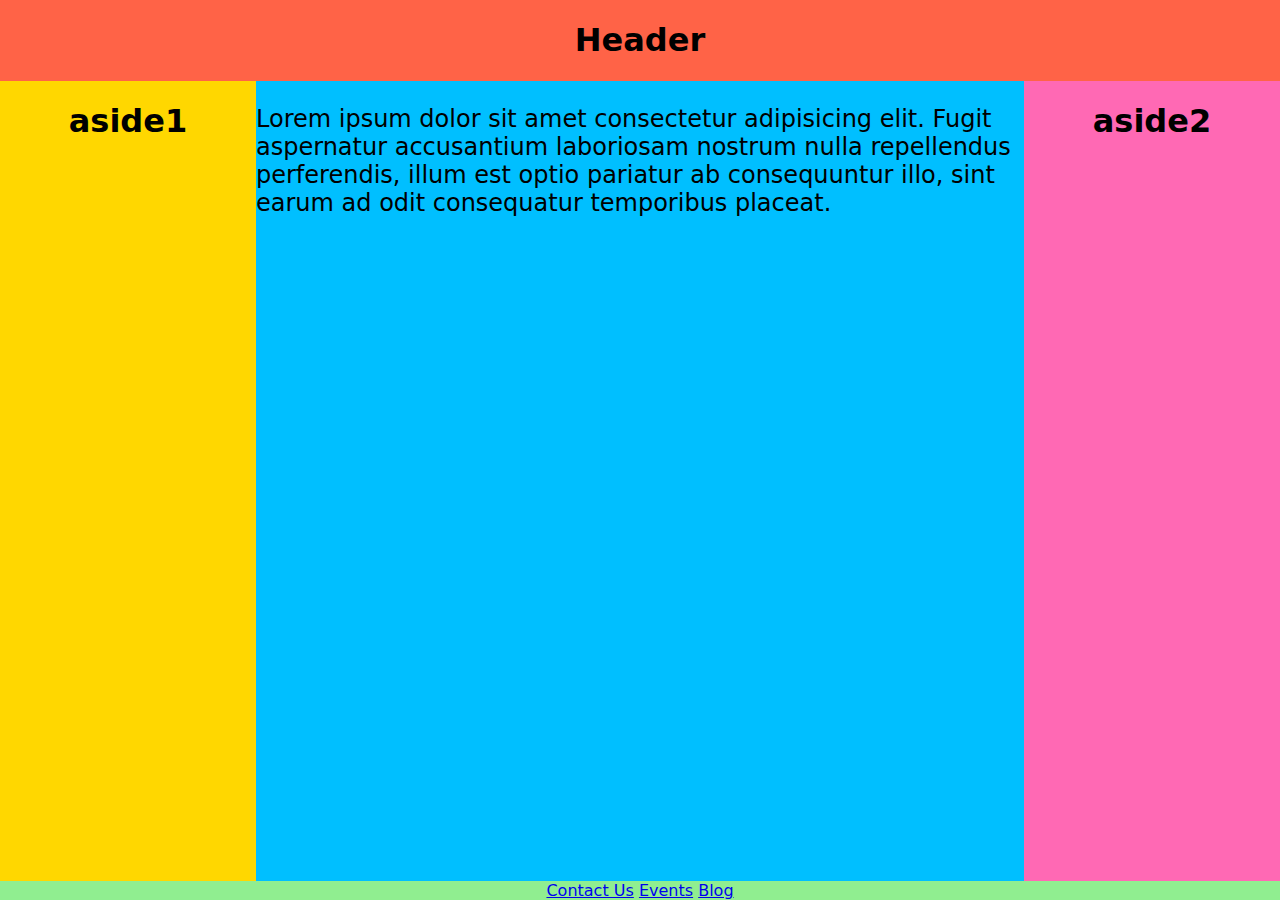
<file: homework/Flexbox/index.html>
<!DOCTYPE html>
<html lang="en">
  <head>
    <meta charset="UTF-8" />
    <meta name="viewport" content="width=device-width, initial-scale=1.0" />
    <title>Flex</title>
    <link rel="stylesheet" type="text/css" href="styles.css" />
  </head>
  <body>
    <div class="wrapper">
      <header class="header">
        <h1><b>Header</b></h1>
      </header>
      <div class="main-content">
        <article class="main">
          <p>
            Lorem ipsum dolor sit amet consectetur adipisicing elit. Fugit
            aspernatur accusantium laboriosam nostrum nulla repellendus
            perferendis, illum est optio pariatur ab consequuntur illo, sint
            earum ad odit consequatur temporibus placeat.
          </p>
        </article>
        <aside class="aside aside1">
          <h1>aside1</h1>
        </aside>
        <aside class="aside aside2">
          <h1>aside2</h1>
        </aside>
      </div>
      <footer class="footer">
        <nav>
            <a href="#">Contact Us</a>
            <a href="#">Events</a>
            <a href="#">Blog</a>
        </nav>
      </footer>
    </div>
  </body>
</html>
</file>
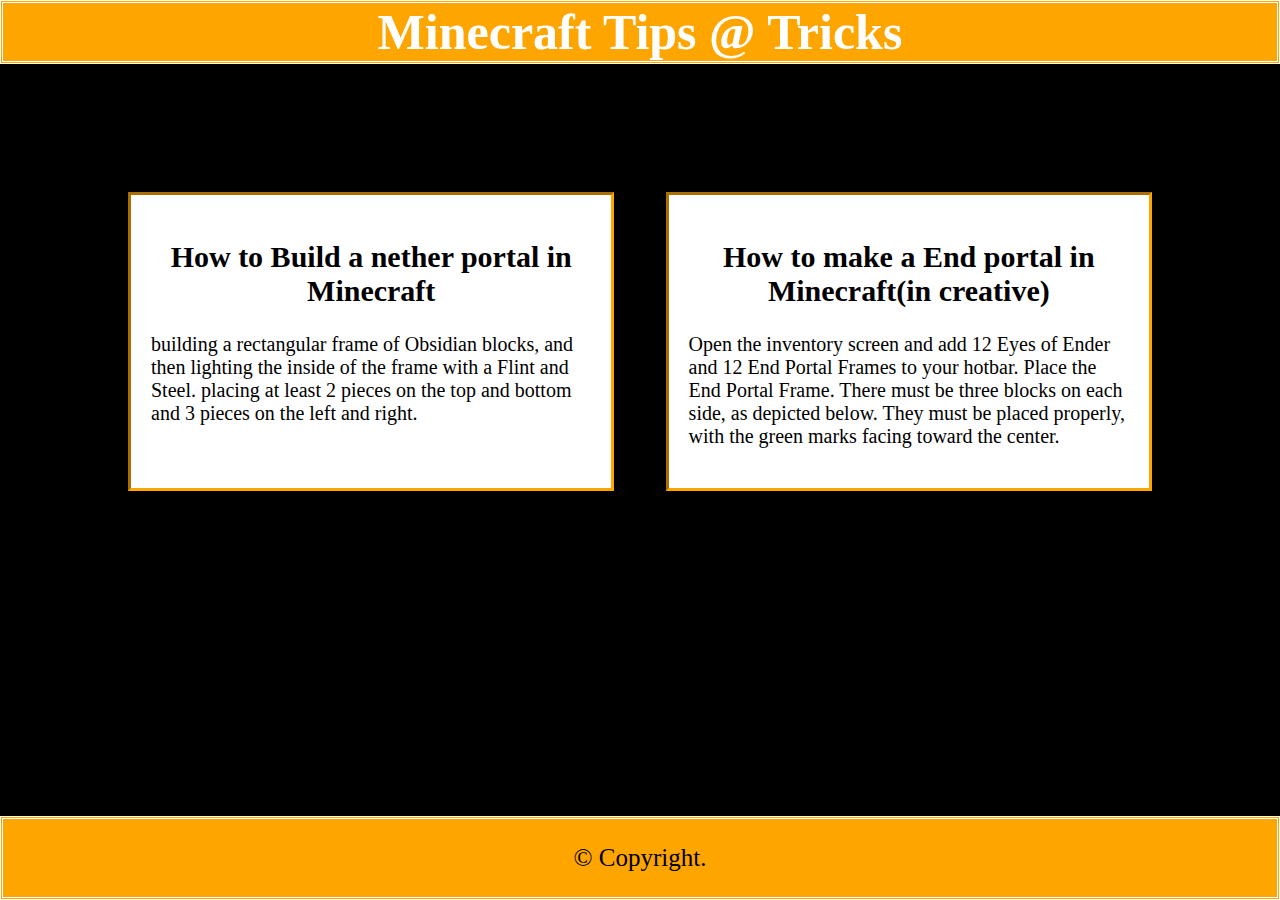
<file: homework/CSS Grid/index2.html>
<!DOCTYPE html>
<html lang="en">
<head>
    <meta charset="UTF-8">
    <meta name="viewport" content="width=device-width, initial-scale=1.0">
    <link rel="stylesheet" href="./static/style1.css">
    <title>CSS Grid</title>
</head>
<body>
    <header>
        <h1>Minecraft Tips @ Tricks</h1>
    </header>
    <main>
        <div class="container">
            <div class="main_content">    
                <h2><b>How to Build a nether portal in Minecraft</b></h2>    
                    <p>building a rectangular frame of Obsidian blocks, and then lighting the inside of the frame with a Flint and Steel.
                        placing at least 2 pieces on the top and bottom and 3 pieces on the left and right.

                    </p>
            </div>
            <div class="sidebar">
                <h2><b>How to make a End portal in Minecraft(in creative)</b></h2>
                    <p>
                        Open the inventory screen and add 12 Eyes of Ender and 12 End Portal Frames to your hotbar.
                         Place the End Portal Frame. There must be three blocks on each side, as depicted below.
                          They must be placed properly, with the green marks facing toward the center.
                    </p>
            </div>
        </div>
    </main>
    <footer>
        <p>&copy; Copyright.</p>
    </footer>
</body>
</html>
</file>
<file: homework/Flexbox/styles.css>
html,
body {
  padding: 0;
  margin: 0;
  height: 100%;
  font-family:system-ui, -apple-system, BlinkMacSystemFont, 'Segoe UI', Roboto, Oxygen, Ubuntu, Cantarell, 'Open Sans', 'Helvetica Neue', sans-serif;
}

.wrapper {
  height: 100%;
  min-height: 100%;
  display: flex;
  flex-direction: column;
  text-align: center;
}

.main-content {
  display: flex;
  flex-flow: row wrap;
  height: 100%;
  
}
.main-content > * {
  flex: 1 100%;
}

.header {
  background: tomato;
}
.footer {
  background: lightgreen;
  margin-top: auto;
}
.main {
  text-align: left;
  background: deepskyblue;
  font-size: 24px;
}
.aside1 {
  background: gold;
}
.aside2 {
  background: hotpink;
}

@media screen and (min-width: 800px) {
  .main {
    flex: 3;
  }
  .aside1 {
    order: 1;
  }
  .aside2 {
    order: 2;
  }
  .main {
    order: 2;
  }
}
@media all and (min-width: 600px) {
  .aside {
    flex: 1;
  }
}
</file>
<file: homework/CSS Grid/static/style1.css>
body {
    min-height: 100vh;
    background-color:black;
    background-repeat: no-repeat;
    background-size: cover;
    background-position: center;
    display: grid;
    grid-template-rows: auto 1fr auto;
    margin: 0;
    min-height: 100vh;
}

.container {
    display: grid;
    grid-template-columns: 1fr 1fr;
    grid-row: 1fr;
    gap: 5%;
    padding: 10%;
}

h1 {
    text-align: center;
    color:white;
    font-size: 50px;
    padding: 0;
    margin: 0;
}

.main_content {
    border-style: inset;
    border-color: orange;
    border-width: 3px;
    background-color: rgb(255, 255, 255);
    padding: 20px;
    font-size: 20px;
    
    
}



.sidebar {
    border-style: inset;
    border-color: orange;
    border-width: 3px;
    background-color: rgb(255, 255, 255);
    padding: 20px;
    font-size: 20px;
    font-display:unset;
}

h2 {
    text-align: center;
    font-weight: bolder;
    
}


header, footer{
    background-color:  rgb(255, 255, 255);
    border-style: double;
    border-color: white;
    border-width: 3px;
    background-color: orange;
    padding: 1;
    margin: 4;
    font-size: 25px;
    text-align: center;
    
}
</file>
